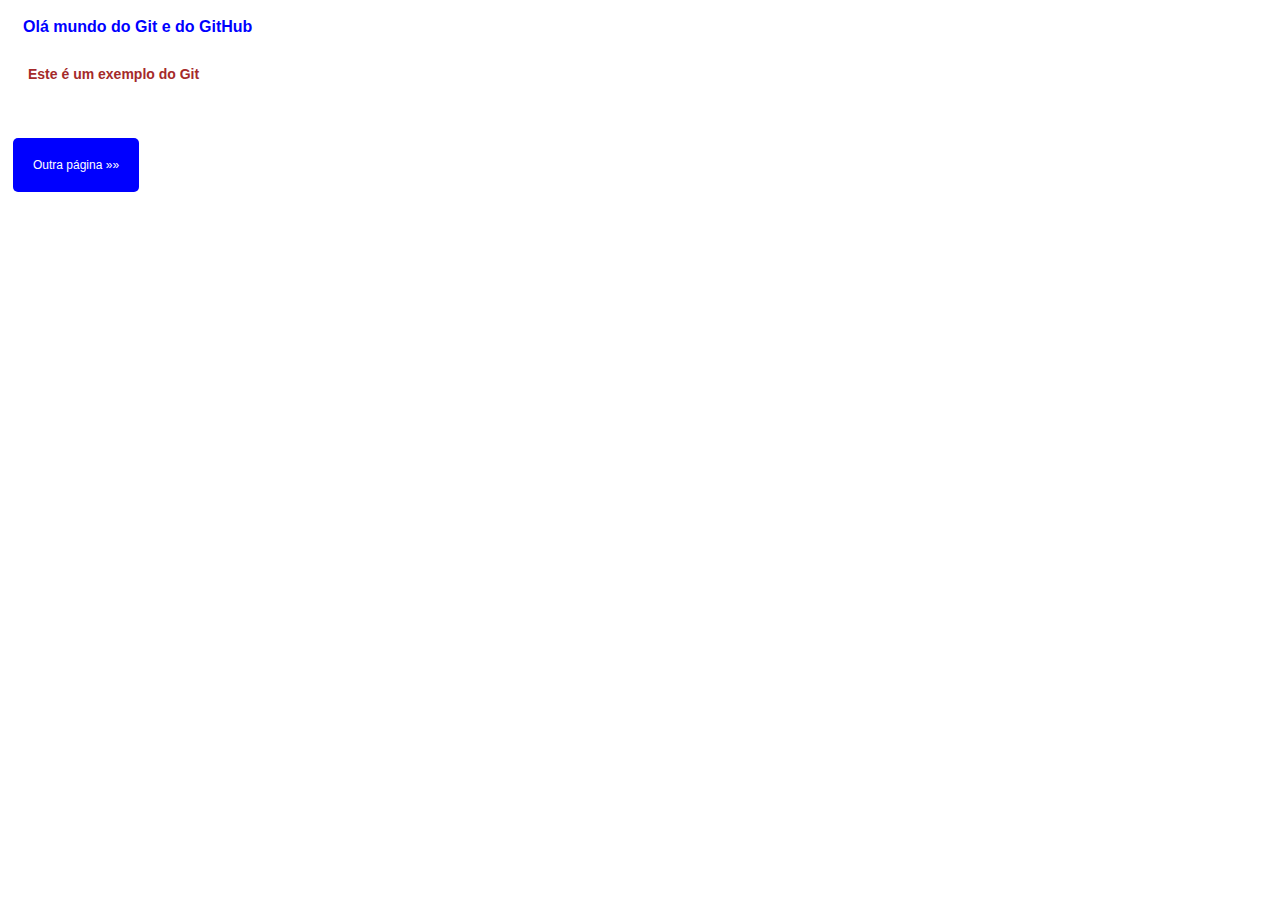
<file: index.html>
<!DOCTYPE html>
<html lang="pt-br">
<head>
    <meta charset="UTF-8">
    <meta name="viewport" content="width=device-width, initial-scale=1.0">
    <link rel="stylesheet" href="css/index.css">
    <script src="js/index.js"></script>
    <title>Primeira Aula Prática de Git</title>
</head>
<body>
    <h1>Olá mundo do Git e do GitHub</h1>
    <h2>Este é um exemplo do Git</h2>

    <br><br><br><br>
    <a href="outraPagina.html">Outra página »»</a>
</body>
</html>
</file>
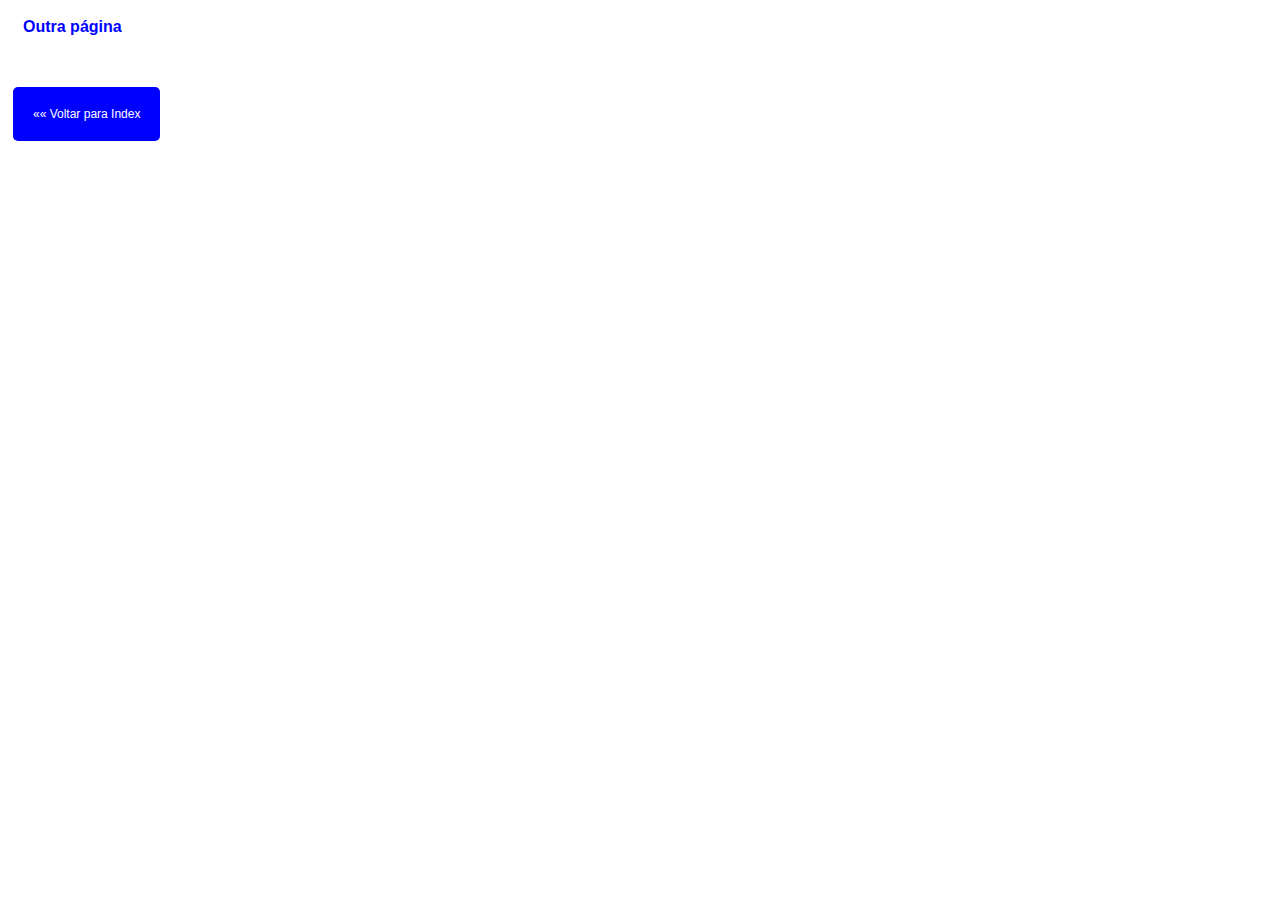
<file: outraPagina.html>
<!DOCTYPE html>
<html lang="pt-br">
<head>
    <meta charset="UTF-8">
    <meta name="viewport" content="width=device-width, initial-scale=1.0">
    <link rel="stylesheet" href="css/index.css">
    <title>Outra Página</title>
</head>
<body>
    <h1>Outra página</h1>
    <br><br><br><br>
    <a href="index.html">«« Voltar para Index</a>
</body>
</html>
</file>
<file: css/index.css>
*{
    font-family: Arial, Helvetica, sans-serif;
    font-size: 12px;
    color: gray;
}

h1{
    color: blue;
    font-size: 16px;
    margin: 5px;
    padding: 10px;
}

h2{
    color: brown;
    font-size: 14px;
    margin: 20px 20px;
}

a{
    margin: 5px;
    padding: 20px;
    background: blue;
    color: white;
    text-decoration: none;
    border-radius: 5px;
}

a:hover{
    background: white;
    color: blue;
    font-weight: bold;
    border-radius: 5px;
    border: 1px solid black;
}
</file>
